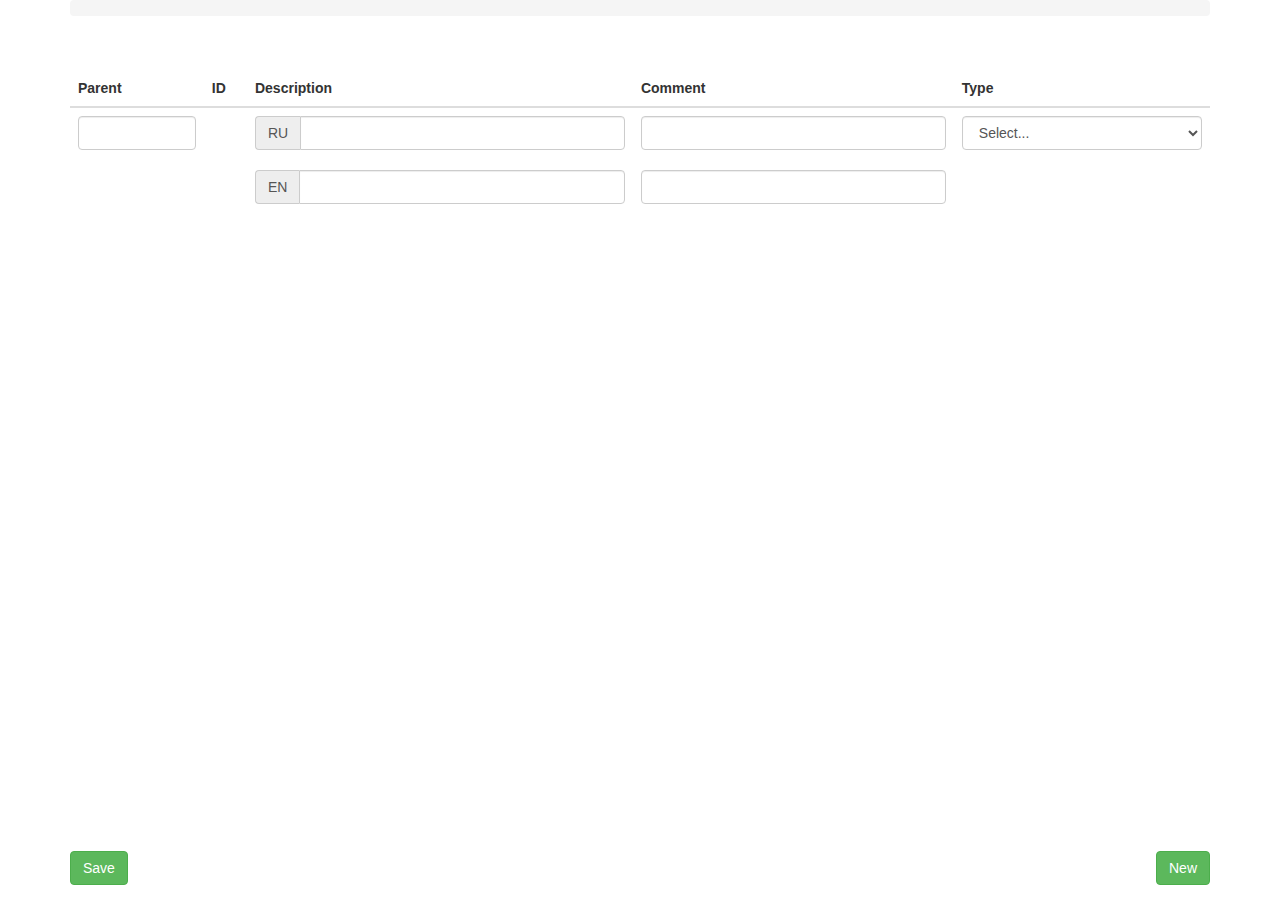
<file: editor/edit_place.html>
<!DOCTYPE html>
<html>
<head>
<meta charset="UTF-8">
<link rel="shortcut icon" href="favicon.ico" type="image/x-icon" />
<link href="bootstrap/css/bootstrap.css" rel="stylesheet">
<style>
body { padding-top: 70px;padding-bottom: 70px; }
div.id a{cursor: pointer;}
</style>
<title>Locations</title>
<script src="js/jquery.js"></script>
<script src="js/cookies.js"></script>
<script src="bootstrap/js/bootstrap.js"></script>
<script src="js/config.js"></script>
<script src="api.php?v=places&op=ll"></script>
<script src="js/edit_place.js"></script>
</head>
<body class="container">
<nav class="navbar navbar-fixed-top">
<div class="container">
<ol class="breadcrumb">
</ol>
<div id="msg"></div>
</div>
</nav>
<div class="form">
<table class="table places">
<thead>
	<tr>
		<th>Parent</th>
		<th>ID</th>
		<th>Description</th>
		<th>Comment</th>
		<th>Type</th>
	</tr>
</thead>
<tbody>
	<tr class="parent gis">
		<td  class="form-group">
			<input class="form-control p" size="4">
		</td>
		<td  class="form-group">
			<div class="id"><a onclick="selectPlaceA(this)"></a></div>
		</td>
		<td  class="form-group">
			<div class="input-group"><span class="input-group-addon" id="basic-addon1">RU</span><input class="form-control dr"></div><br />
			<div class="input-group"><span class="input-group-addon" id="basic-addon1">EN</span><input class="form-control de"></div>
			<div class="msg"></div>
		</td>
		<td  class="form-group">
			<input class="form-control cr"><br />
			<input class="form-control ce">
		</td>
		<td  class="form-group">
			<select class="form-control t">
			</select>
		</td>
	</tr>
</tbody>
</table>
<nav class="navbar navbar-fixed-bottom" style="background-color: white; opacity: 100%;">
<div class="container">
<button class="btn btn-success" onclick="SavePlaces()">Save</button>
<button class="btn btn-success pull-right" onclick="AddNew()">New</button>
</div>
</nav>
</div>
</body>
</html>
</file>
